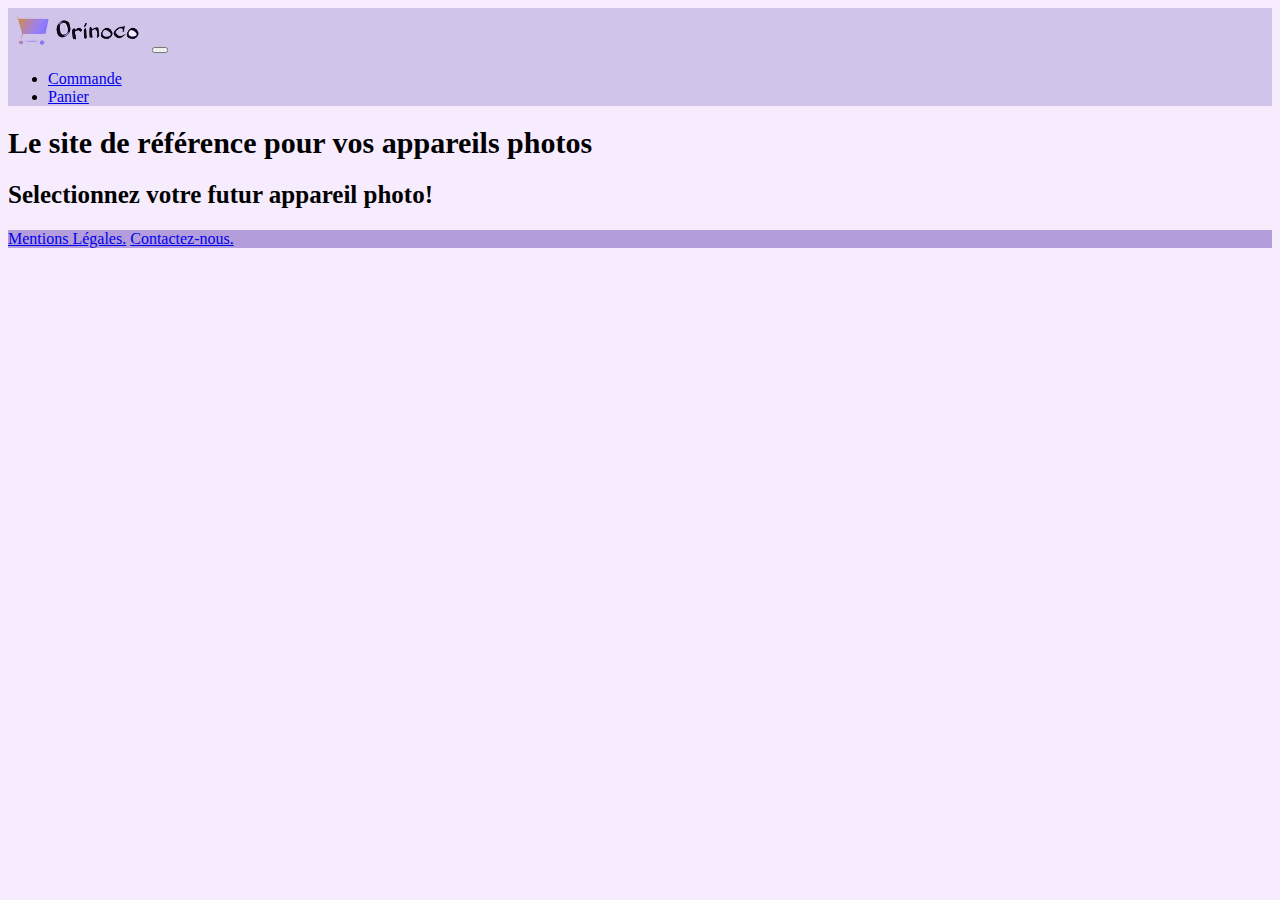
<file: index.html>
<!doctype html>
<html lang="fr">
<head>
    <meta charset="utf-8">
    <meta name="viewport" content="width=device-width, initial-scale=1">   
    <link rel="stylesheet" href="https://stackpath.bootstrapcdn.com/bootstrap/4.5.0/css/bootstrap.min.css" integrity="sha384-9aIt2nRpC12Uk9gS9baDl411NQApFmC26EwAOH8WgZl5MYYxFfc+NcPb1dKGj7Sk" crossorigin="anonymous">
    <script src="https://code.jquery.com/jquery-3.5.1.slim.min.js" integrity="sha384-DfXdz2htPH0lsSSs5nCTpuj/zy4C+OGpamoFVy38MVBnE+IbbVYUew+OrCXaRkfj" crossorigin="anonymous"></script>
    <script src="https://cdn.jsdelivr.net/npm/popper.js@1.16.0/dist/umd/popper.min.js" integrity="sha384-Q6E9RHvbIyZFJoft+2mJbHaEWldlvI9IOYy5n3zV9zzTtmI3UksdQRVvoxMfooAo" crossorigin="anonymous"></script>
    <script src="https://stackpath.bootstrapcdn.com/bootstrap/4.5.0/js/bootstrap.min.js" integrity="sha384-OgVRvuATP1z7JjHLkuOU7Xw704+h835Lr+6QL9UvYjZE3Ipu6Tp75j7Bh/kR0JKI" crossorigin="anonymous"></script>
    <link rel="stylesheet" type="text/css" href="style.css">
    <title>Oriphoto, le site de référence de vos apprareils photos</title>
</head>
<body>
    <header>
        <nav class="header d-flex navbar navbar-expand-lg navbar-light justify-content-between">
            <a class="mr-auto text-decoration-none" href="index.html"><img src="images/logoOrinoco.png"></a>  
            <button class="navbar-toggler" type="button" data-toggle="collapse" data-target="#navbarSupportedContent" aria-controls="navbarSupportedContent" aria-expanded="false" aria-label="Toggle navigation">
                <span class="navbar-toggler-icon"></span>
            </button>
            <div class="justify-content-end collapse navbar-collapse" id="navbarSupportedContent">
                <ul class="navbar-nav">
                    <li class="nav-item active">
                        <a class="nav-link text-decoration-none" href="confirmation.html">Commande</a>
                    </li>
                    <li class="nav-item active">
                        <a class="nav-link text-decoration-none" href="panier.html">Panier</a>
                    </li>
                </ul>
            </div>
        </nav>
    </header>
    <main>
        <section class="container">
            <div class="row justify-content-md-center">
                <div class="col-md-auto">
                    <h1 class="text-center m-5" id="camera"> Le site de référence pour vos appareils photos</h1>
                </div>
            </div>
        </section>
        <section>
            <h2 class="text-center m-3" id="space-h">
                Selectionnez votre futur appareil photo!
            </h2>
            <div class="container">
                <div class="row justify-content-around"> 
                </div>
            </div>
        </section>
    </main>
    <footer id="footer" class="d-flex justify-content-between pt-3 pb-3 fixed-bottom">
        <a class="text-decoration-none text-body pl-2" href="index.html">Mentions Légales.</a>
        <a class="text-decoration-none text-body pr-2" href="mailto:contact@orinoco.com">Contactez-nous.</a>
    </footer>
    <script type="text/javascript" src="js/ajax.js"></script>
    <script type="text/javascript" src="js/orinoco.js"></script>
</body>
</html>
</file>
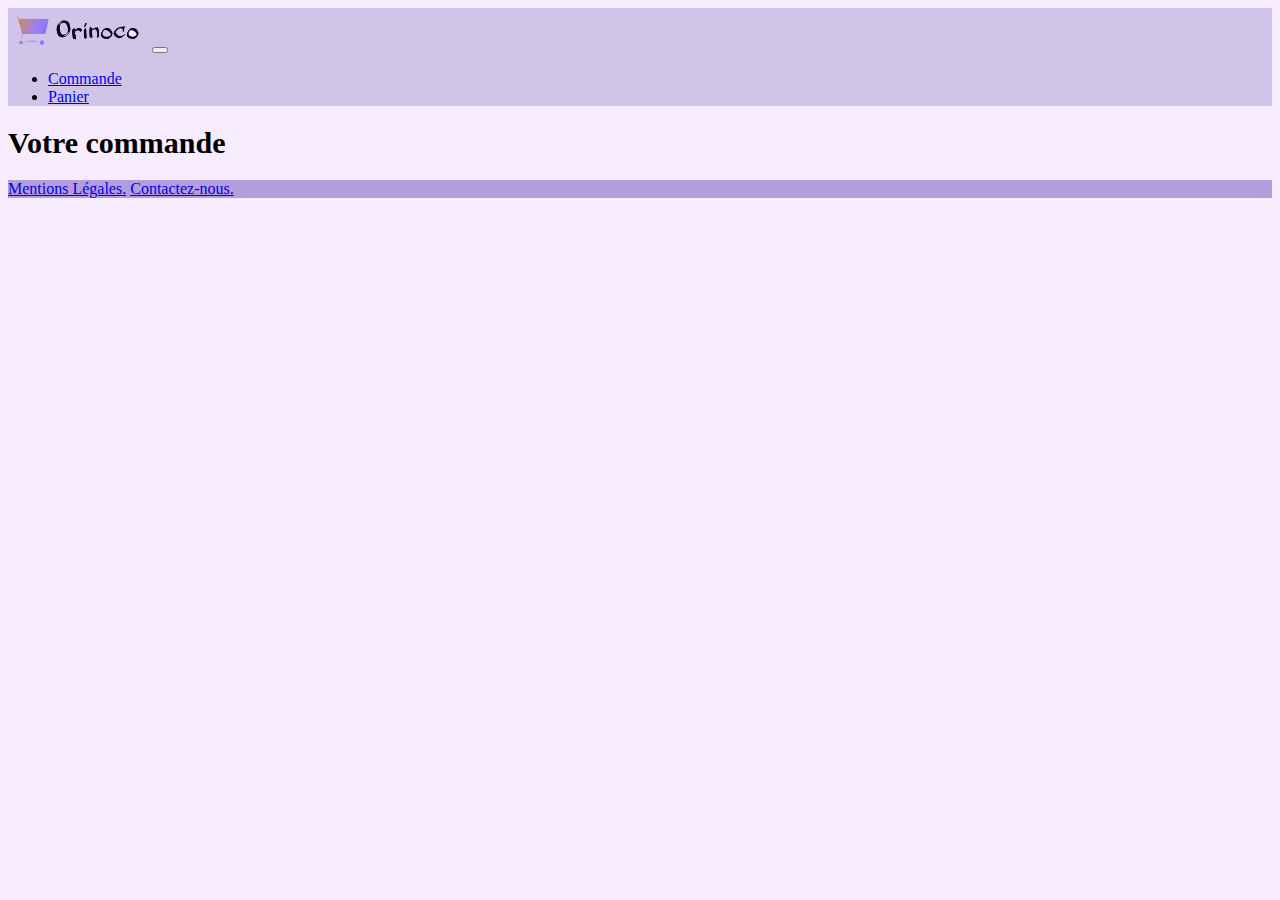
<file: commande.html>
<!doctype html>
<html lang="fr">
<head>
    <meta charset="utf-8">   
    <link rel="stylesheet" href="https://stackpath.bootstrapcdn.com/bootstrap/4.5.0/css/bootstrap.min.css" integrity="sha384-9aIt2nRpC12Uk9gS9baDl411NQApFmC26EwAOH8WgZl5MYYxFfc+NcPb1dKGj7Sk" crossorigin="anonymous">
    <script src="https://code.jquery.com/jquery-3.5.1.slim.min.js" integrity="sha384-DfXdz2htPH0lsSSs5nCTpuj/zy4C+OGpamoFVy38MVBnE+IbbVYUew+OrCXaRkfj" crossorigin="anonymous"></script>
    <script src="https://cdn.jsdelivr.net/npm/popper.js@1.16.0/dist/umd/popper.min.js" integrity="sha384-Q6E9RHvbIyZFJoft+2mJbHaEWldlvI9IOYy5n3zV9zzTtmI3UksdQRVvoxMfooAo" crossorigin="anonymous"></script>
    <script src="https://stackpath.bootstrapcdn.com/bootstrap/4.5.0/js/bootstrap.min.js" integrity="sha384-OgVRvuATP1z7JjHLkuOU7Xw704+h835Lr+6QL9UvYjZE3Ipu6Tp75j7Bh/kR0JKI" crossorigin="anonymous"></script>
    <link rel="stylesheet" type="text/css" href="style.css">
    <title>Oriphoto, le site de référence de vos apprareils photos</title>
</head>
<body>
    <header>
        <nav class="header d-flex navbar navbar-expand-lg">
            <a class="mr-auto" href="index.html"><img src="images/logoOrinoco.png"></a>
            
            <button class="navbar-toggler" type="button" data-toggle="collapse" data-target="#navbarSupportedContent" aria-controls="navbarSupportedContent" aria-expanded="false" aria-label="Toggle navigation">
                <span class="navbar-toggler-icon"></span>
              </button>

            <div class="justify-content-end collapse navbar-collapse" id="navbarSupportedContent">
                <ul class="navbar-nav">
                    <li class="nav-item active">
                        <a class="nav-link" href="commande.html">Commande</a>
                    </li>
                    <li class="nav-item">
                    <a class="nav-link" href="panier.html">Panier</a>
                    </li>
                </ul>
            </div>
        </nav>
    </header>
    <main>
        <section class="container">
            <div class="row justify-content-md-center">
                <div class="col-md-auto">
                    <h1 class="text-center" id="camera"> Votre commande</h1>
                </div>
            </div>
        </section>
    </main>
    <footer id="footer">
        <a class="footer-link" href=index.html>Mentions Légales.</a>
        <a class="footer-link" href="mailto:contact@orinoco.com">Contactez-nous.</a>
    </footer>
    
    <script type="text/javascript" src="js/ajax.js"></script>
    <script type="text/javascript" src="js/orinoco.js"></script>
</body>
</html>
</file>
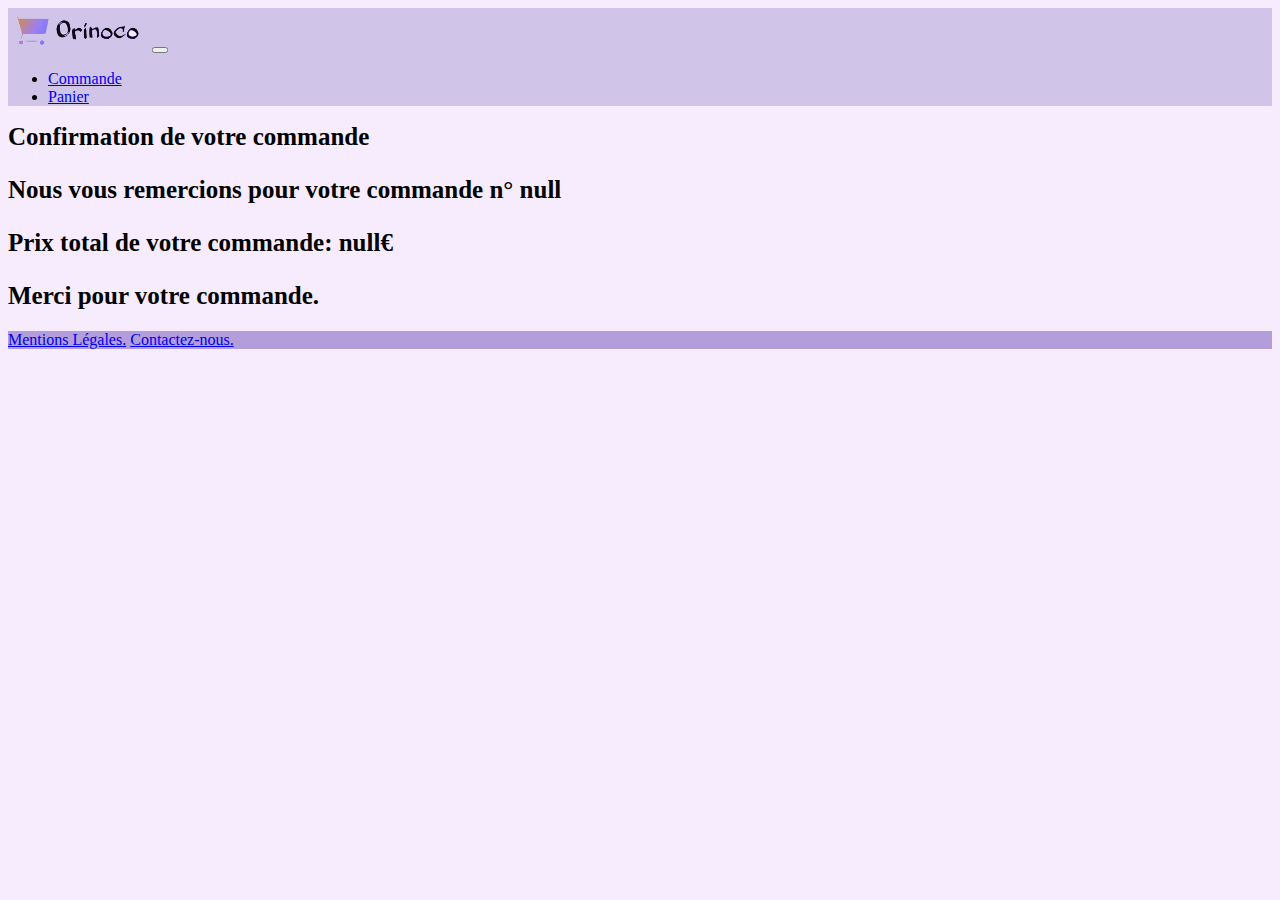
<file: confirmation.html>
<!doctype html>
<html lang="fr">
<head>
    <meta charset="utf-8">  
    <meta name="viewport" content="width=device-width, initial-scale=1"> 
    <link rel="stylesheet" href="https://stackpath.bootstrapcdn.com/bootstrap/4.5.0/css/bootstrap.min.css" integrity="sha384-9aIt2nRpC12Uk9gS9baDl411NQApFmC26EwAOH8WgZl5MYYxFfc+NcPb1dKGj7Sk" crossorigin="anonymous">
    <script src="https://code.jquery.com/jquery-3.5.1.slim.min.js" integrity="sha384-DfXdz2htPH0lsSSs5nCTpuj/zy4C+OGpamoFVy38MVBnE+IbbVYUew+OrCXaRkfj" crossorigin="anonymous"></script>
    <script src="https://cdn.jsdelivr.net/npm/popper.js@1.16.0/dist/umd/popper.min.js" integrity="sha384-Q6E9RHvbIyZFJoft+2mJbHaEWldlvI9IOYy5n3zV9zzTtmI3UksdQRVvoxMfooAo" crossorigin="anonymous"></script>
    <script src="https://stackpath.bootstrapcdn.com/bootstrap/4.5.0/js/bootstrap.min.js" integrity="sha384-OgVRvuATP1z7JjHLkuOU7Xw704+h835Lr+6QL9UvYjZE3Ipu6Tp75j7Bh/kR0JKI" crossorigin="anonymous"></script>
    <link rel="stylesheet" type="text/css" href="style.css">
    <title>Oriphoto, le site de référence de vos apprareils photos</title>
</head>
<body>
    <header>
        <nav class="header d-flex navbar navbar-expand-lg navbar-light justify-content-between">
            <a class="mr-auto text-decoration-none" href="index.html"><img src="images/logoOrinoco.png"></a>
            <button class="navbar-toggler" type="button" data-toggle="collapse" data-target="#navbarSupportedContent" aria-controls="navbarSupportedContent" aria-expanded="false" aria-label="Toggle navigation">
                <span class="navbar-toggler-icon"></span>
            </button>
            <div class="justify-content-end collapse navbar-collapse" id="navbarSupportedContent">
                <ul class="navbar-nav">
                    <li class="nav-item active">
                        <a class="nav-link text-decoration-none" href="confirmation.html">Commande</a>
                    </li>
                    <li class="nav-item active">
                        <a class="nav-link text-decoration-none" href="panier.html">Panier</a>
                    </li>
                </ul>
            </div>
        </nav>
    </header>
    <main>
        <section class="container">
            <div class="row justify-content-md-center">
                <div class="col-md-auto">
                    <h1 class="confirmation-title text-center m-5" id="confirmation">Confirmation de votre commande</h1>
                    <h2 class="confirmation-title text-center">Merci pour votre commande.</h2>
                </div>
            </div>
        </section>
    </main>
    <footer id="footer" class="d-flex justify-content-between pt-3 pb-3 fixed-bottom">
        <a class="text-decoration-none text-body pl-2" href="index.html">Mentions Légales.</a>
        <a class="text-decoration-none text-body pr-2" href="mailto:contact@orinoco.com">Contactez-nous.</a>
    </footer>
    <script type="text/javascript" src="js/confirmation.js"></script>
</body>
</html>
</file>
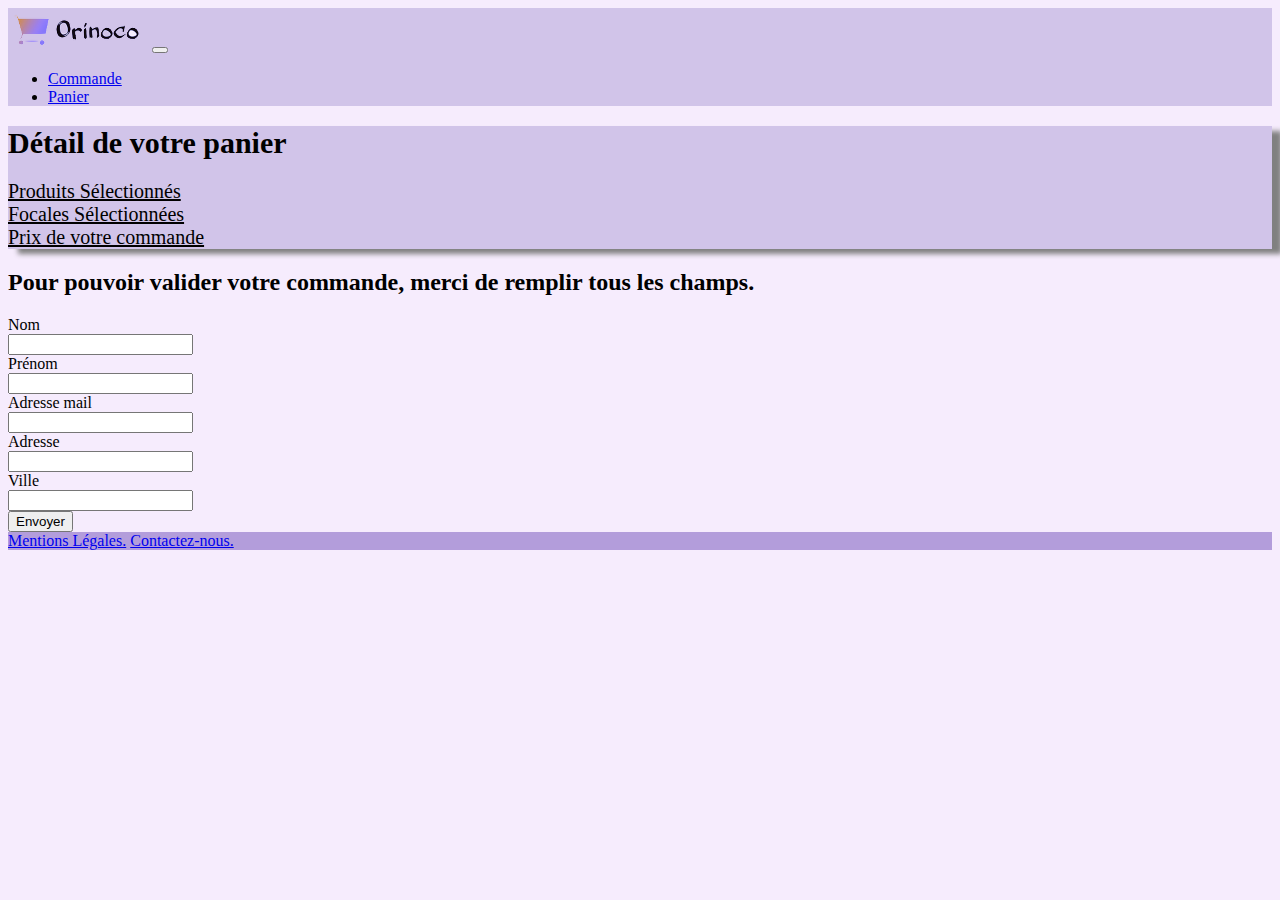
<file: panier.html>
<!doctype html>
<html lang="fr">
<head>
    <meta charset="utf-8">  
    <meta name="viewport" content="width=device-width, initial-scale=1"> 
    <link rel="stylesheet" href="https://stackpath.bootstrapcdn.com/bootstrap/4.5.0/css/bootstrap.min.css" integrity="sha384-9aIt2nRpC12Uk9gS9baDl411NQApFmC26EwAOH8WgZl5MYYxFfc+NcPb1dKGj7Sk" crossorigin="anonymous">
    <script src="https://code.jquery.com/jquery-3.5.1.slim.min.js" integrity="sha384-DfXdz2htPH0lsSSs5nCTpuj/zy4C+OGpamoFVy38MVBnE+IbbVYUew+OrCXaRkfj" crossorigin="anonymous"></script>
    <script src="https://cdn.jsdelivr.net/npm/popper.js@1.16.0/dist/umd/popper.min.js" integrity="sha384-Q6E9RHvbIyZFJoft+2mJbHaEWldlvI9IOYy5n3zV9zzTtmI3UksdQRVvoxMfooAo" crossorigin="anonymous"></script>
    <script src="https://stackpath.bootstrapcdn.com/bootstrap/4.5.0/js/bootstrap.min.js" integrity="sha384-OgVRvuATP1z7JjHLkuOU7Xw704+h835Lr+6QL9UvYjZE3Ipu6Tp75j7Bh/kR0JKI" crossorigin="anonymous"></script>
    <link rel="stylesheet" type="text/css" href="style.css">
    <title>Oriphoto, le site de référence de vos apprareils photos</title>
</head>
<body>
    <header>
        <nav class="header d-flex navbar navbar-expand-lg navbar-light justify-content-between">
            <a class="mr-auto text-decoration-none" href="index.html"><img src="images/logoOrinoco.png"></a>
            <button class="navbar-toggler" type="button" data-toggle="collapse" data-target="#navbarSupportedContent" aria-controls="navbarSupportedContent" aria-expanded="false" aria-label="Toggle navigation">
                <span class="navbar-toggler-icon"></span>
            </button>
            <div class="justify-content-end collapse navbar-collapse" id="navbarSupportedContent">
                <ul class="navbar-nav">
                    <li class="nav-item active">
                        <a class="nav-link text-decoration-none" href="confirmation.html">Commande</a>
                    </li>
                    <li class="nav-item active">
                        <a class="nav-link text-decoration-none" href="panier.html">Panier</a>
                    </li>
                </ul>
            </div>
        </nav>
    </header>
    <main>
        <section class="container product-border border border-dark mt-3">
            <div class="row justify-content-md-center">
                <div class="col-md-auto">
                    <h1 class="text-center m-5" id="camera">Détail de votre panier</h1>
                </div>
            </div>
            <div class="row justify-content-around text-center mb-5">
                <div class="col-md-3 basket-title d-none d-md-block">
                    Produits Sélectionnés
                </div>
                <div class="col-md-3 basket-title d-none d-md-block">
                    Focales Sélectionnées
                </div>
                <div class="col-md-3 basket-title d-none d-md-block">
                    Prix de votre commande
                </div>
            </div>
            <div id="product-basket" class="text-center">
            </div>
            <div class="text-center">
                <p id="total-price" class="pb-4"></p>         
            </div>
        </section>
        <section>
            <h2 class="text-center mb-5 mt-5">
                Pour pouvoir valider votre commande, merci de remplir tous les champs.
            </h2>
            <div class="bloc bgc-white l-bloc">
				<div class="container bloc-lg">
					<div class="row d-flex justify-content-center">
						<div class="col-sm-3">
							<form id="form_1" class="account">
                                <div id="error"></div>
								<div class="form-group row">
									<label for="name" class="col-sm-12 col-form-label mr-2">
										Nom
                                    </label>
                                    <div class="col-sm-12">
                                        <input id="name" class="form-control-sm"/>
                                    </div>
                                </div>
                                <div class="form-group row">
									<label for="firstname" class="col-sm-12 col-form-label mr-2">
                                        Prénom
                                    </label>
                                    <div class="col-sm-12">
                                        <input id="firstname" class="form-control-sm"/>
                                    </div>
								</div>
								<div class="form-group row">
									<label for="email" class="col-sm-12 col-form-label mr-2">
										Adresse mail
                                    </label>
                                    <div class="col-sm-12">
                                        <input id="email" class="form-control-sm" type="email"/>
                                    </div>
								</div>
								<div class="form-group row">
									<label for="adresse" class="col-sm-12 col-form-label mr-2">
										Adresse
                                    </label>
                                    <div class="col-sm-12">
                                        <input class="form-control-sm"  id="adresse"/>
                                    </div>
								</div>
								<div class="form-group row">
									<label for="city" class="col-sm-12 col-form-label mr-2">
										Ville
                                    </label>
                                    <div class="col-sm-12">
                                        <input class="form-control-sm" id="city"/>
                                    </div>
								</div> 
								<button id="btn" class="bloc-button btn btn-lg btn-block col-sm-12 border border-dark d-flex justify-content-center mb-3" type="submit" aria-label="valider le formulaire">
									Envoyer
								</button>
							</form>
                        </div>
                    </div>
                </div>
            </div>
        </section>
    </main>
    <footer id="footer" class="d-flex justify-content-between pt-3 pb-3 mt-5 fixed-bottom">
        <a class="text-decoration-none text-body pl-2" href="index.html">Mentions Légales.</a>
        <a class="text-decoration-none text-body pr-2" href="mailto:contact@orinoco.com">Contactez-nous.</a>
    </footer>  
    <script type="text/javascript" src="js/ajax.js"></script>
    <script type="text/javascript" src="js/class/order.js"></script>
    <script type="text/javascript" src="js/panier.js"></script>
</body>
</html>
</file>
<file: style.css>
/*index*/
body 
{
    background-color: #F6ECFD;
    padding-bottom: 56px;
}

.header
{
    background-color: #D1C4E9;
}


#footer
{
    background-color: #B39DDB; 
}

#camera
{
    font-size: 30px;
}

#space-h
{
    font-size: 25px;
}

/*produit, panier*/
.product-border 
{
    box-shadow: 10px 5px 5px grey;
    background-color:#D1C4E9;
}

/*panier*/
.basket-title
{
    font-size: 20px;
    text-decoration: underline;
}

#total-price
{
    font-size: 20px;
    text-decoration: underline;
}

/*confirmation*/
.confirmation-title
{
    font-size: 25px;
}
</file>
